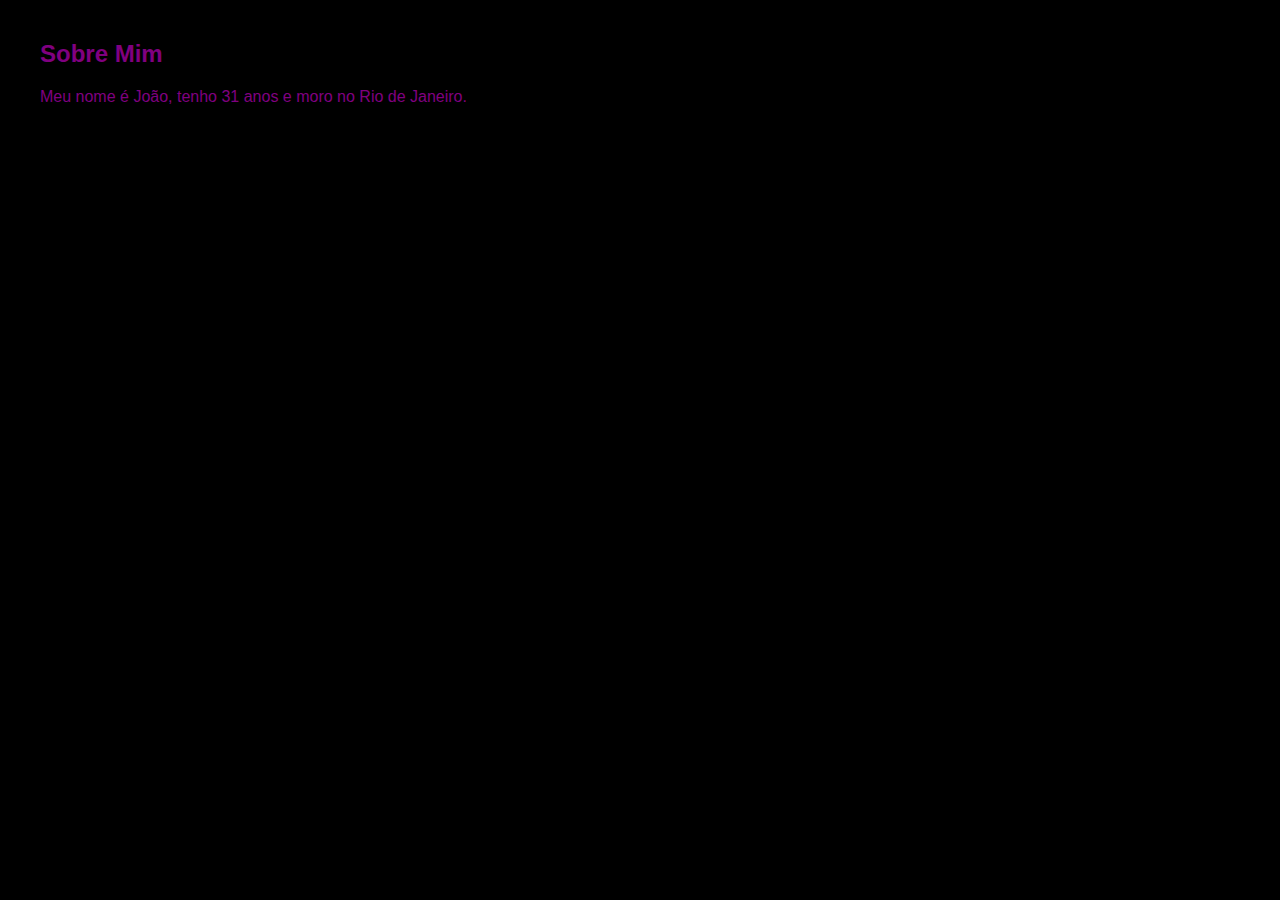
<file: about.html>
<!-- Página "Sobre Mim" do portfólio -->
<!DOCTYPE html>
<html lang="en">
<head>
    <meta charset="UTF-8">
    <meta name="viewport" content="width=device-width, initial-scale=1.0">
    <link rel="stylesheet" href="styles.css"> <!-- Link para o arquivo de estilos CSS -->
    <title>Sobre Mim</title>
</head>
<body>
    <div class="container">
        <h2>Sobre Mim</h2> <!-- Título da página -->
        <p>Meu nome é João, tenho 31 anos e moro no Rio de Janeiro.</p> <!-- Conteúdo da página -->
    </div>
</body>
</html>
</file>
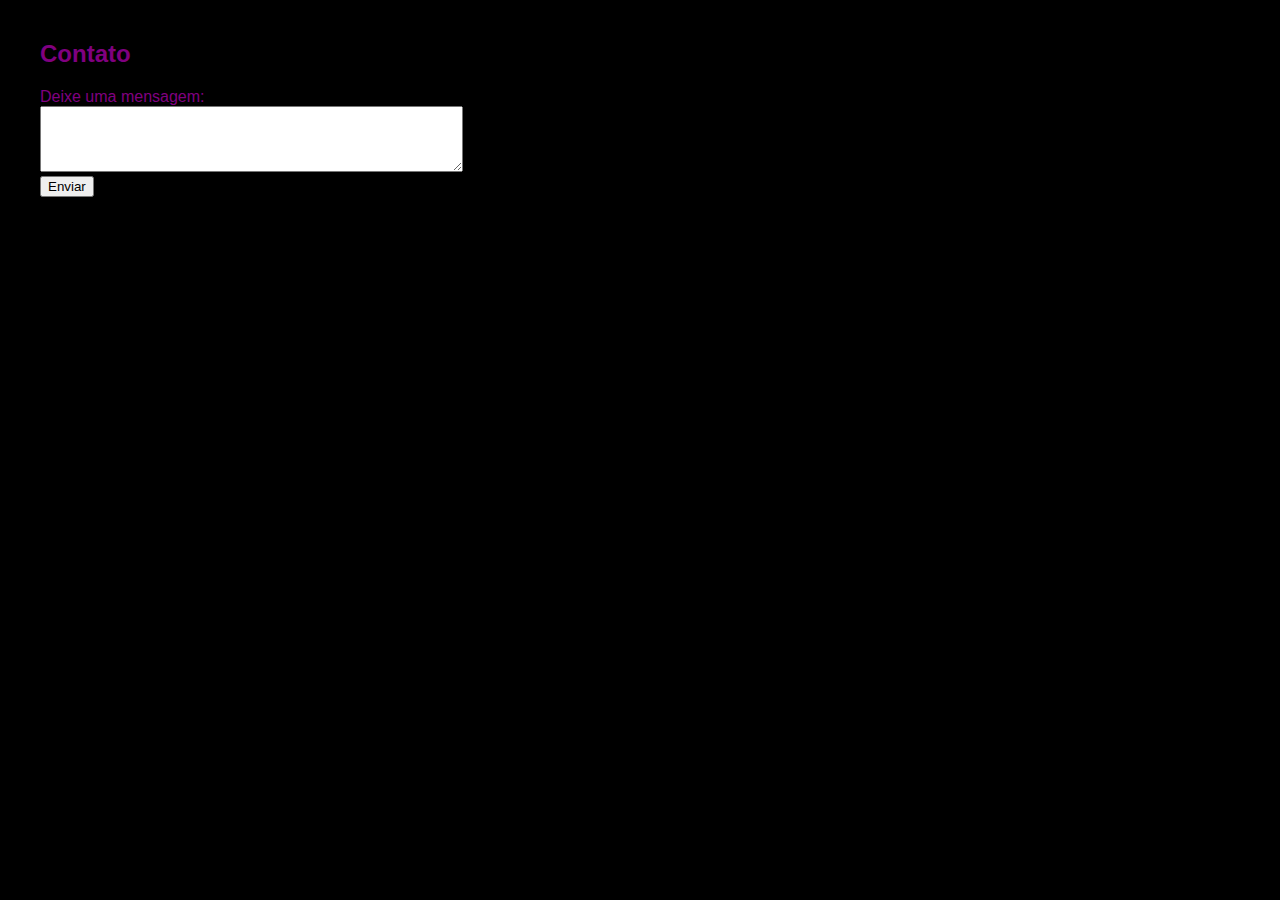
<file: contact.html>
<!-- Página "Contato" do portfólio -->
<!DOCTYPE html>
<html lang="en">
<head>
    <meta charset="UTF-8">
    <meta name="viewport" content="width=device-width, initial-scale=1.0">
    <link rel="stylesheet" href="styles.css"> <!-- Link para o arquivo de estilos CSS -->
    <title>Contato</title>
</head>
<body>
    <div class="container">
        <h2>Contato</h2> <!-- Título da página -->
        <form>
            <!-- Formulário de contato -->
            <label for="message">Deixe uma mensagem:</label><br>
            <textarea id="message" name="message" rows="4" cols="50"></textarea><br>
            <input type="submit" value="Enviar">
        </form>
    </div>
</body>
</html>
</file>
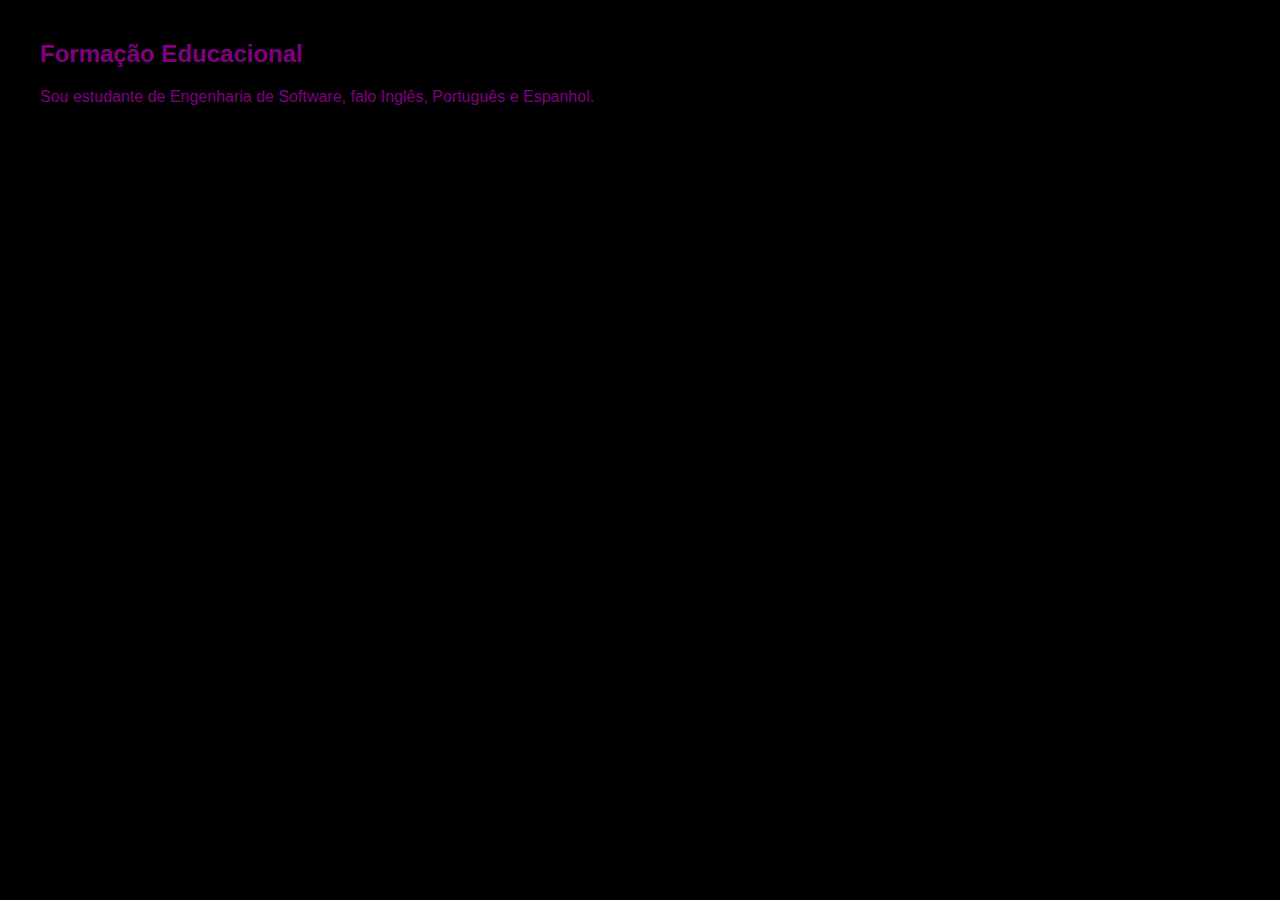
<file: education.html>
<!-- Página "Formação Educacional" do portfólio -->
<!DOCTYPE html>
<html lang="en">
<head>
    <meta charset="UTF-8">
    <meta name="viewport" content="width=device-width, initial-scale=1.0">
    <link rel="stylesheet" href="styles.css"> <!-- Link para o arquivo de estilos CSS -->
    <title>Formação Educacional</title>
</head>
<body>
    <div class="container">
        <h2>Formação Educacional</h2> <!-- Título da página -->
        <p>Sou estudante de Engenharia de Software, falo Inglês, Português e Espanhol.</p> <!-- Conteúdo da página -->
    </div>
</body>
</html>
</file>
<file: styles.css>
/* Arquivo de estilos para personalizar o design do site feito */
body {
    background-color: black; /* Cor de fundo preto */
    color: purple; /* Cor do texto ouro */
    font-family: Arial, sans-serif;
    margin: 0;
    padding: 0;
}

.container {
    max-width: 1200px;
    margin: 0 auto;
    padding: 20px;
}

header {
    text-align: center;
    margin-bottom: 20px;
        
}

nav ul {
    list-style-type: none;
    padding: 0;
}

nav ul li {
    display: inline;
    margin-right: 20px;
}

nav a {
    text-decoration: none;
}
</file>
